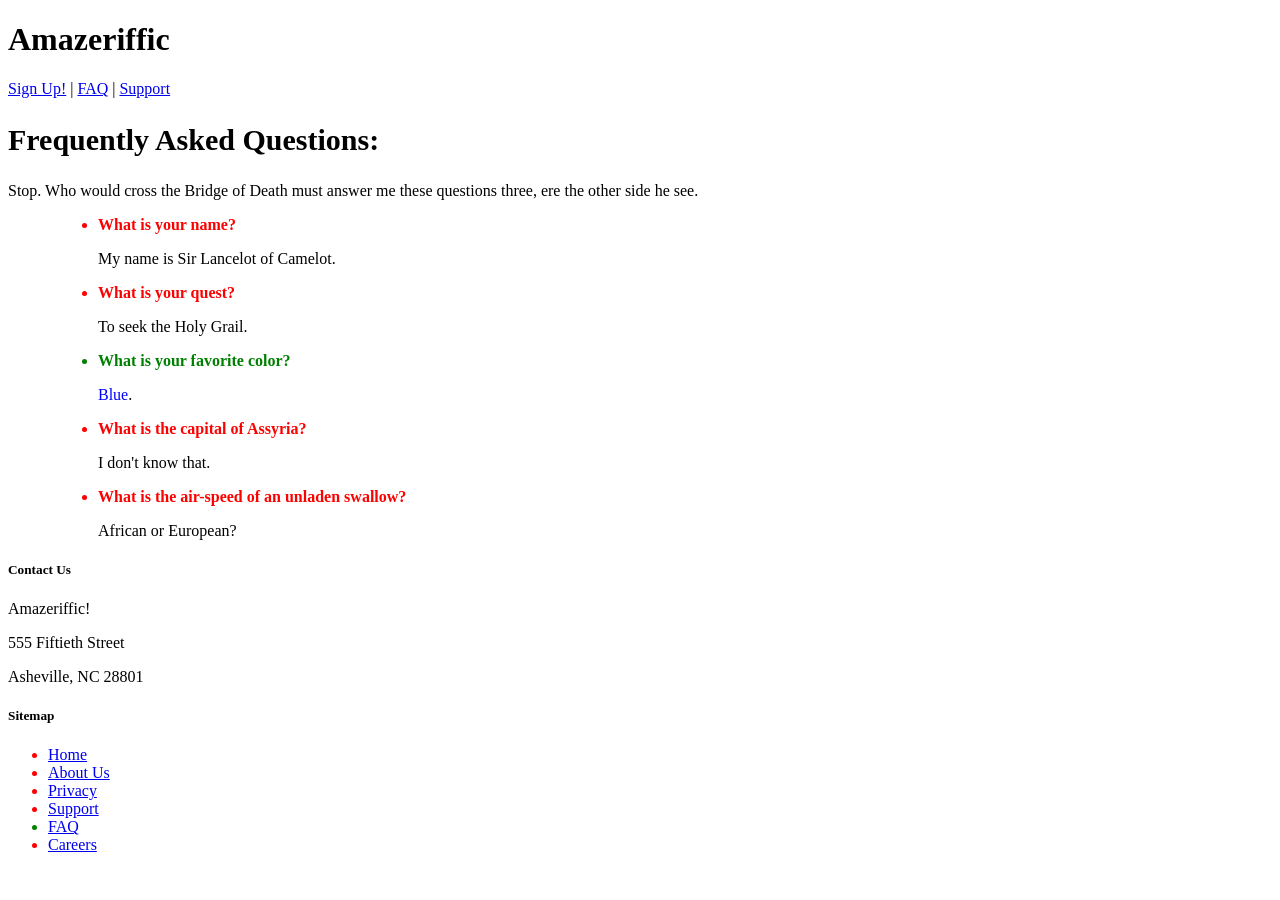
<file: Chapter2/Amazeriffic/faq.html>
<!doctype html>
<html>
  <head>
    <title>Amazeriffic</title>
    <link rel="stylesheet" type="text/css" href="style.css">
  </head>

  <body>
    <header>
      <h1>Amazeriffic</h1>
      <nav>
        <a href="#">Sign Up!</a> |
        <a href="#">FAQ</a> |
        <a href="#">Support</a>
      </nav>
    </header>

    <main>
      <h2>Frequently Asked Questions:</h2>
      <p>Stop. Who would cross the Bridge of Death must answer me these questions three, ere the other side he see. </p>
      
      <ul class="questions">
        <li><b>What is your name?</b></li>
    <p>My name is Sir Lancelot of Camelot.</p>
        <li><b>What is your quest?</b></li>
    <p>To seek the Holy Grail.</p>
        <li><b>What is your favorite color?</b></li>
  <p><span class="blue">Blue</span>.</p>
  <li><b>What is the capital of Assyria?</b></li>
  <p>I don't know that.</p>
  <li><b>What is the air-speed of an unladen swallow?</b></li>
  <p>African or European?</p>
      </ul>

    </main>
    
    <footer>
      <div class="contact">
        <h5>Contact Us</h5>
        <p>Amazeriffic!</p>
        <p>555 Fiftieth Street</p>
        <p>Asheville, NC 28801</p>
      </div>

      <div class="sitemap">
        <h5>Sitemap</h5>
        <ul>
          <li><a href="index.html">Home</a></li>
          <li><a href="#">About Us</a></li>
          <li><a href="#">Privacy</a></li>
          <li><a href="#">Support</a></li>
          <li><a href="#">FAQ</a></li>
          <li><a href="#">Careers</a></li>
        </ul>
      </div>
    </footer>
  </body>
</html>
</file>
<file: Chapter2/Amazeriffic/style.css>
h2{
  font-size: 30px;
}

ul.questions{
  margin-left: 50px;
}

li{
  color: red;
}

li:nth-child(5){
  color: green;
}

/**
*  Using blue to match the color, although it may
*  be a poor choice. Users might mistake it for a
*  link.
*/
.blue{
  color: blue;
}
</file>
